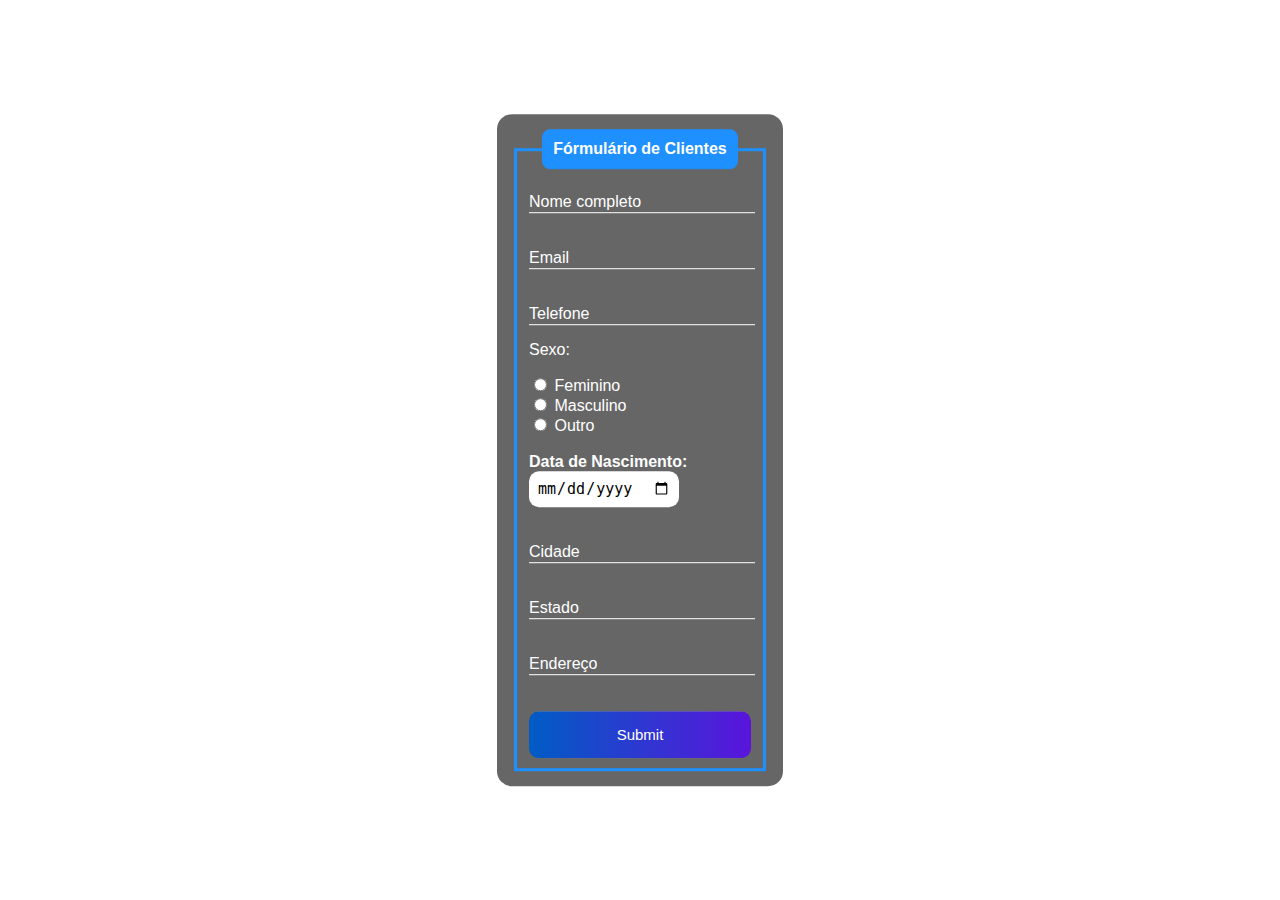
<file: cadastro_Formulário.html>
<!DOCTYPE html>
<html lang="en">
<head>
    <meta charset="UTF-8">
    <meta http-equiv="X-UA-Compatible" content="IE=edge">
    <meta name="viewport" content="width=device-width, initial-scale=1.0">
    <title>Formulário | GN</title>
    <style>
        body{
            font-family: Arial, Helvetica, sans-serif;
            background-image: ;
        }
        .box{
            color: white;
            position: absolute;
            top: 50%;
            left: 50%;
            transform: translate(-50%,-50%);
            background-color: rgba(0, 0, 0, 0.6);
            padding: 15px;
            border-radius: 15px;
            width: 20%;
        }
        fieldset{
            border: 3px solid dodgerblue;
        }
        legend{
            border: 1px solid dodgerblue;
            padding: 10px;
            text-align: center;
            background-color: dodgerblue;
            border-radius: 8px;
        }
        .inputBox{
            position: relative;
        }
        .inputUser{
            background: none;
            border: none;
            border-bottom: 1px solid white;
            outline: none;
            color: white;
            font-size: 15px;
            width: 100%;
            letter-spacing: 2px;
        }
        .labelInput{
            position: absolute;
            top: 0px;
            left: 0px;
            pointer-events: none;
            transition: .5s;
        }
        .inputUser:focus ~ .labelInput,
        .inputUser:valid ~ .labelInput{
            top: -20px;
            font-size: 12px;
            color: dodgerblue;
        }
        #data_nascimento{
            border: none;
            padding: 8px;
            border-radius: 10px;
            outline: none;
            font-size: 15px;
        }
        #submit{
            background-image: linear-gradient(to right,rgb(0, 92, 197), rgb(90, 20, 220));
            width: 100%;
            border: none;
            padding: 15px;
            color: white;
            font-size: 15px;
            cursor: pointer;
            border-radius: 10px;
        }
        #submit:hover{
            background-image: linear-gradient(to right,rgb(0, 80, 172), rgb(80, 19, 195));
        }
    </style>
</head>
<body>
    <div class="box">
        <form action="">
            <fieldset>
                <legend><b>Fórmulário de Clientes</b></legend>
                <br>
                <div class="inputBox">
                    <input type="text" name="nome" id="nome" class="inputUser" required>
                    <label for="nome" class="labelInput">Nome completo</label>
                </div>
                <br><br>
                <div class="inputBox">
                    <input type="text" name="email" id="email" class="inputUser" required>
                    <label for="email" class="labelInput">Email</label>
                </div>
                <br><br>
                <div class="inputBox">
                    <input type="tel" name="telefone" id="telefone" class="inputUser" required>
                    <label for="telefone" class="labelInput">Telefone</label>
                </div>
                <p>Sexo:</p>
                <input type="radio" id="feminino" name="genero" value="feminino" required>
                <label for="feminino">Feminino</label>
                <br>
                <input type="radio" id="masculino" name="genero" value="masculino" required>
                <label for="masculino">Masculino</label>
                <br>
                <input type="radio" id="outro" name="genero" value="outro" required>
                <label for="outro">Outro</label>
                <br><br>
                <label for="data_nascimento"><b>Data de Nascimento:</b></label>
                <input type="date" name="data_nascimento" id="data_nascimento" required>
                <br><br><br>
                <div class="inputBox">
                    <input type="text" name="cidade" id="cidade" class="inputUser" required>
                    <label for="cidade" class="labelInput">Cidade</label>
                </div>
                <br><br>
                <div class="inputBox">
                    <input type="text" name="estado" id="estado" class="inputUser" required>
                    <label for="estado" class="labelInput">Estado</label>
                </div>
                <br><br>
                <div class="inputBox">
                    <input type="text" name="endereco" id="endereco" class="inputUser" required>
                    <label for="endereco" class="labelInput">Endereço</label>
                </div>
                <br><br>
                <input type="submit" name="submit" id="submit">
            </fieldset>
        </form>
    </div>
</body>
</html>
</file>
